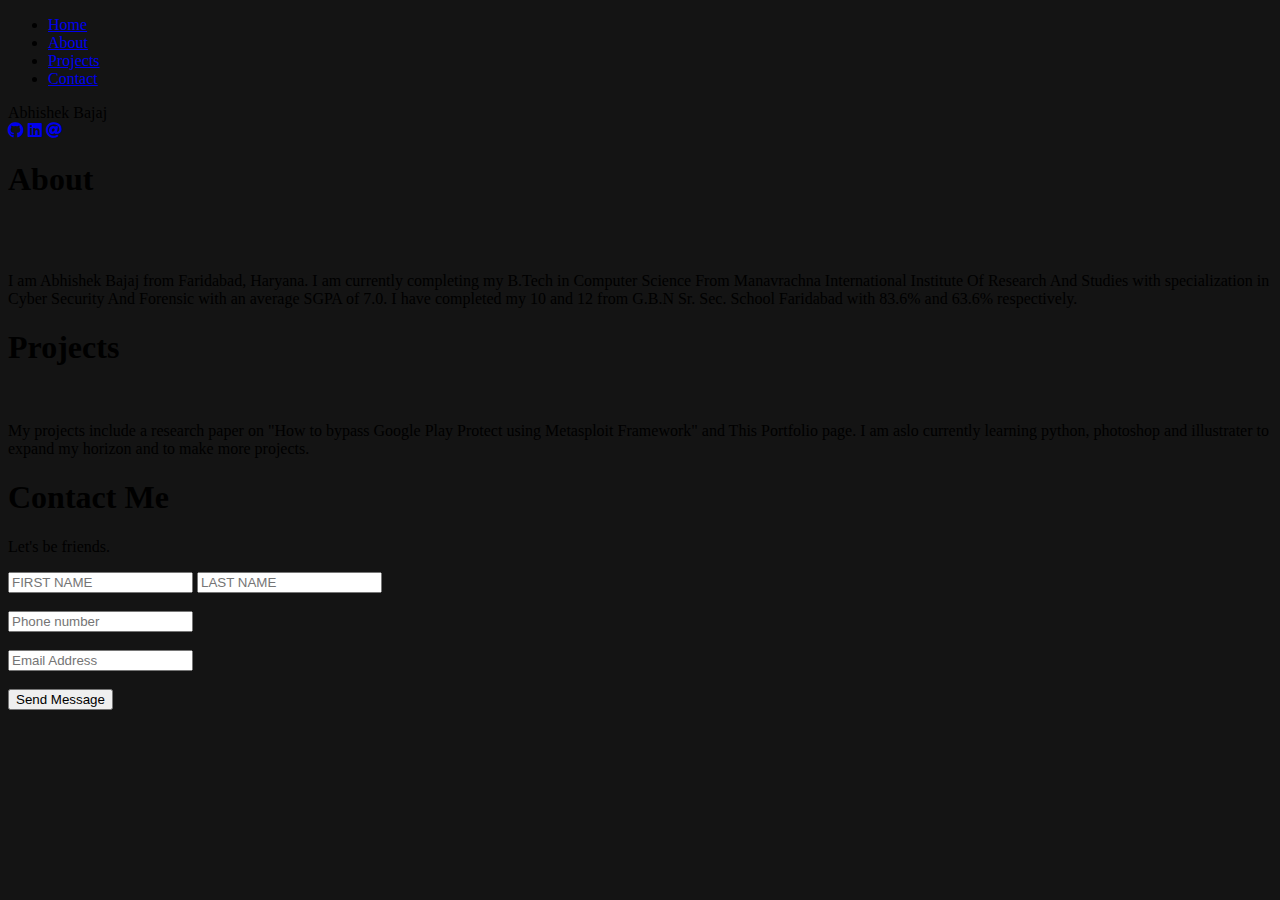
<file: portfolio.html>
<!DOCTYPE html>
<html lang="en">
    <head>
        <meta charset="UTF-8">
        <meta name="viewpoint" content="width=device-width, initial-scale=1.0">
        <title>Abhishek Portfolio</title>
        <link rel="stylesheet" type="text/css" href="style.css">
        <link href="https://use.fontawesome.com/releases/v5.0.7/css/all.css" rel="stylesheet">  
        <script src="https://ajax.googleapis.com/ajax/libs/jquery/3.5.1/jquery.min.js"></script>
        <script src="https://maxcdn.bootstrapcdn.com/bootstrap/3.4.1/js/bootstrap.min.js"></script>
    </head>
    <body>
        <div class="one">
            <ul>
                <li><a href="#">Home</a></li>
                <li><a href="#go">About</a></li>
                <li><a href="#pro">Projects</a></li>
                <li><a href="#ps">Contact</a></li>
            </ul>
            <span class="first">Abhishek Bajaj  </span>
            <div class="social-icons">
                <a href="#" target="_blank"><i class="fab fa-github"></i></a>
                <a href="#" target="_blank"><i class="fab fa-linkedin"></i></a>
                <a href="#" target="_blank"><i class="fas fa-at"></i></a>
            </div>
        </div>
        <div class="two">
            <h1 id="go">About</h1>
            <br>
            <br>
            <p> I am Abhishek Bajaj from Faridabad, Haryana. I am currently
                completing my B.Tech in Computer Science From Manavrachna
                International Institute Of Research And Studies with specialization
                in Cyber Security And Forensic with an average SGPA of 7.0.
                I have completed my 10 and 12 from G.B.N Sr. Sec. School Faridabad
                with 83.6% and 63.6% respectively. </p>
        </div>
        <div class="three">
            <h1 id="pro">Projects</h1>
            <br>
            <p>
            My projects include a research paper on "How to bypass Google Play
            Protect using Metasploit Framework" and This Portfolio page.

            I am aslo currently learning python, photoshop and illustrater to 
            expand my horizon and to make more projects.
            </p>
        </div>
        <div class="four">
            <h1 id="ps">Contact Me</h1>
            <p>
                Let's be friends.
            </p>
            <form method="GET">
                <input type="text" name="First name" class="fname" placeholder="FIRST NAME">
                <input type="text" name="lname" class="lname" placeholder="LAST NAME"><br>
                <br>
                <input type="tel" name="mobile" class="mobile" placeholder="Phone number"><br><br>
                <input type="email" name="email" class="email" placeholder="Email Address"><br><br>
                
                <button type="submit" name="register" class="reg">Send Message</button>
            </form>
        </div>
    </body>
</html>
</file>
<file: style.css>
/* Global Properties */
html {
  scroll-behavior: smooth;
}

body {
  background: #141414;
  font-family: "Baloo Tamma 2", cursive;
}

/* Main Heading Font */
.m-heading {
  font-family: "Roboto Slab", serif;
}

/* Navigation */
.navigation-link {
  border: 2px solid transparent;
}

.navigation-link:hover {
  text-decoration: none;
  border-bottom: 2px solid #09b2f5;
  transition: 0.5s ease;
}

/* Main Container height*/
.main-container {
  height: 100vh;
}

/* Aligning items in main row */
.main_row {
  display: flex;
  justify-content: center;
  align-items: center;
}

/* Changing Name Font sixe */
.main_row h1 {
  font-size: 5rem;
}

/* Making the main image the size of the screen */
.main_row img {
  width: auto;
  height: 80vh;
}

/* About Section */
.about {
  background: #5c5c5c;
  border-radius: 0.5rem;
}

/* Social Media Section */
#social-media {
  background: #5c5c5c;
}

/* Add color to Social Media Links */
.media_link {
  padding: 1rem;
  max-width: 15rem;
  margin-left: 1rem;
  border: 2px solid #09b2f5;
  border-radius: 0.5rem;
}
</file>
